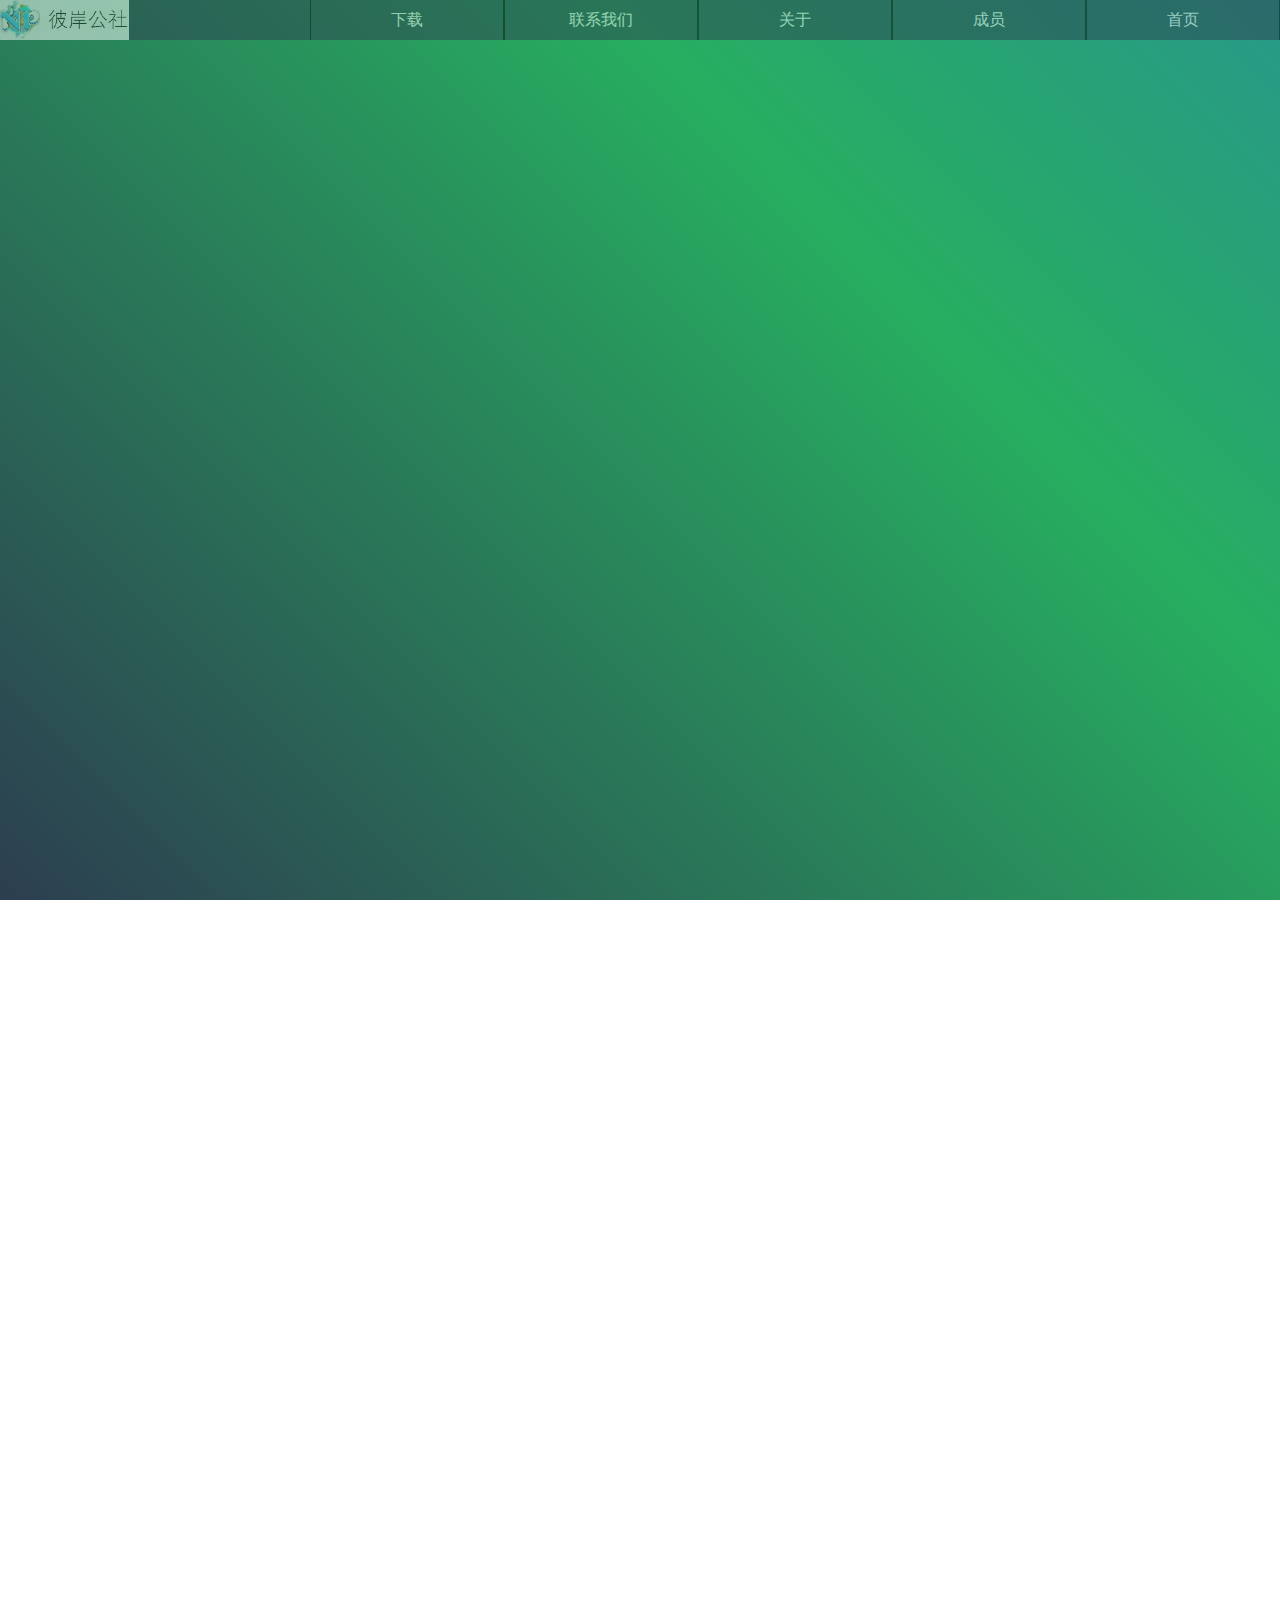
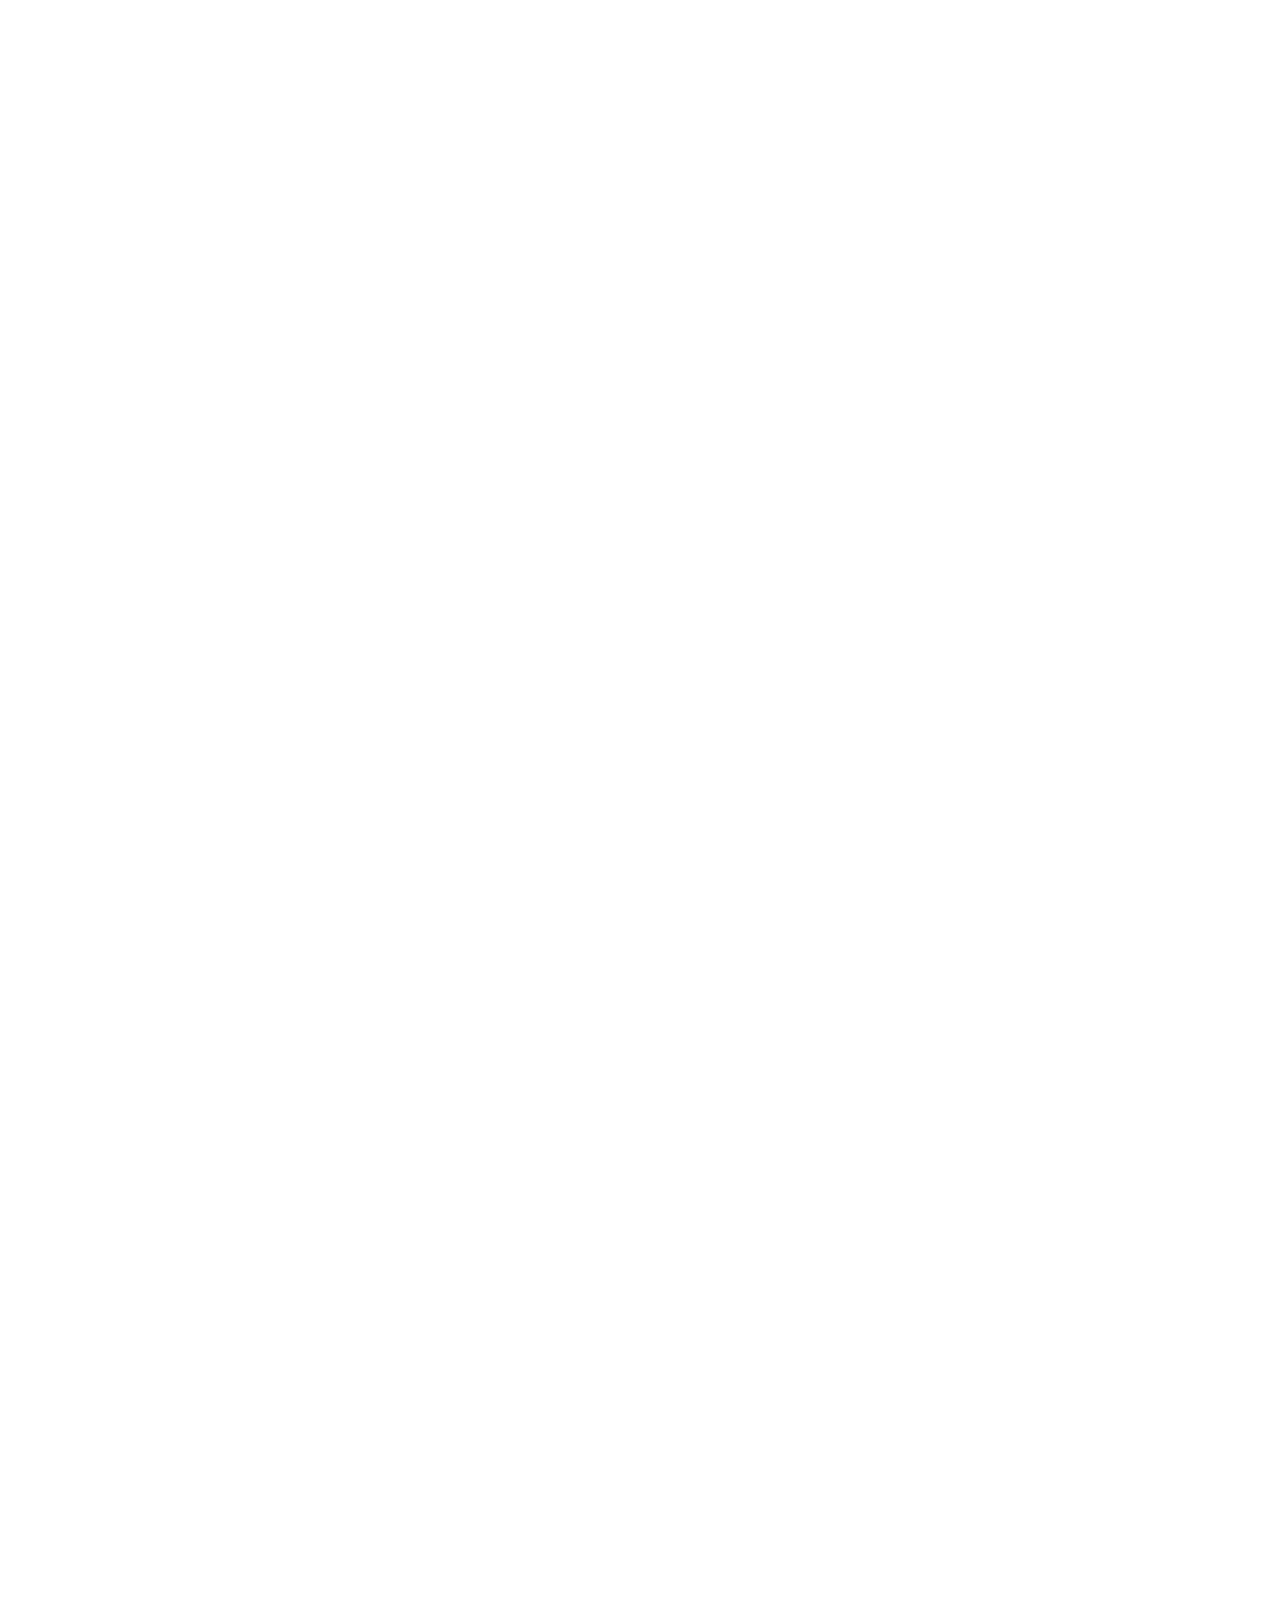
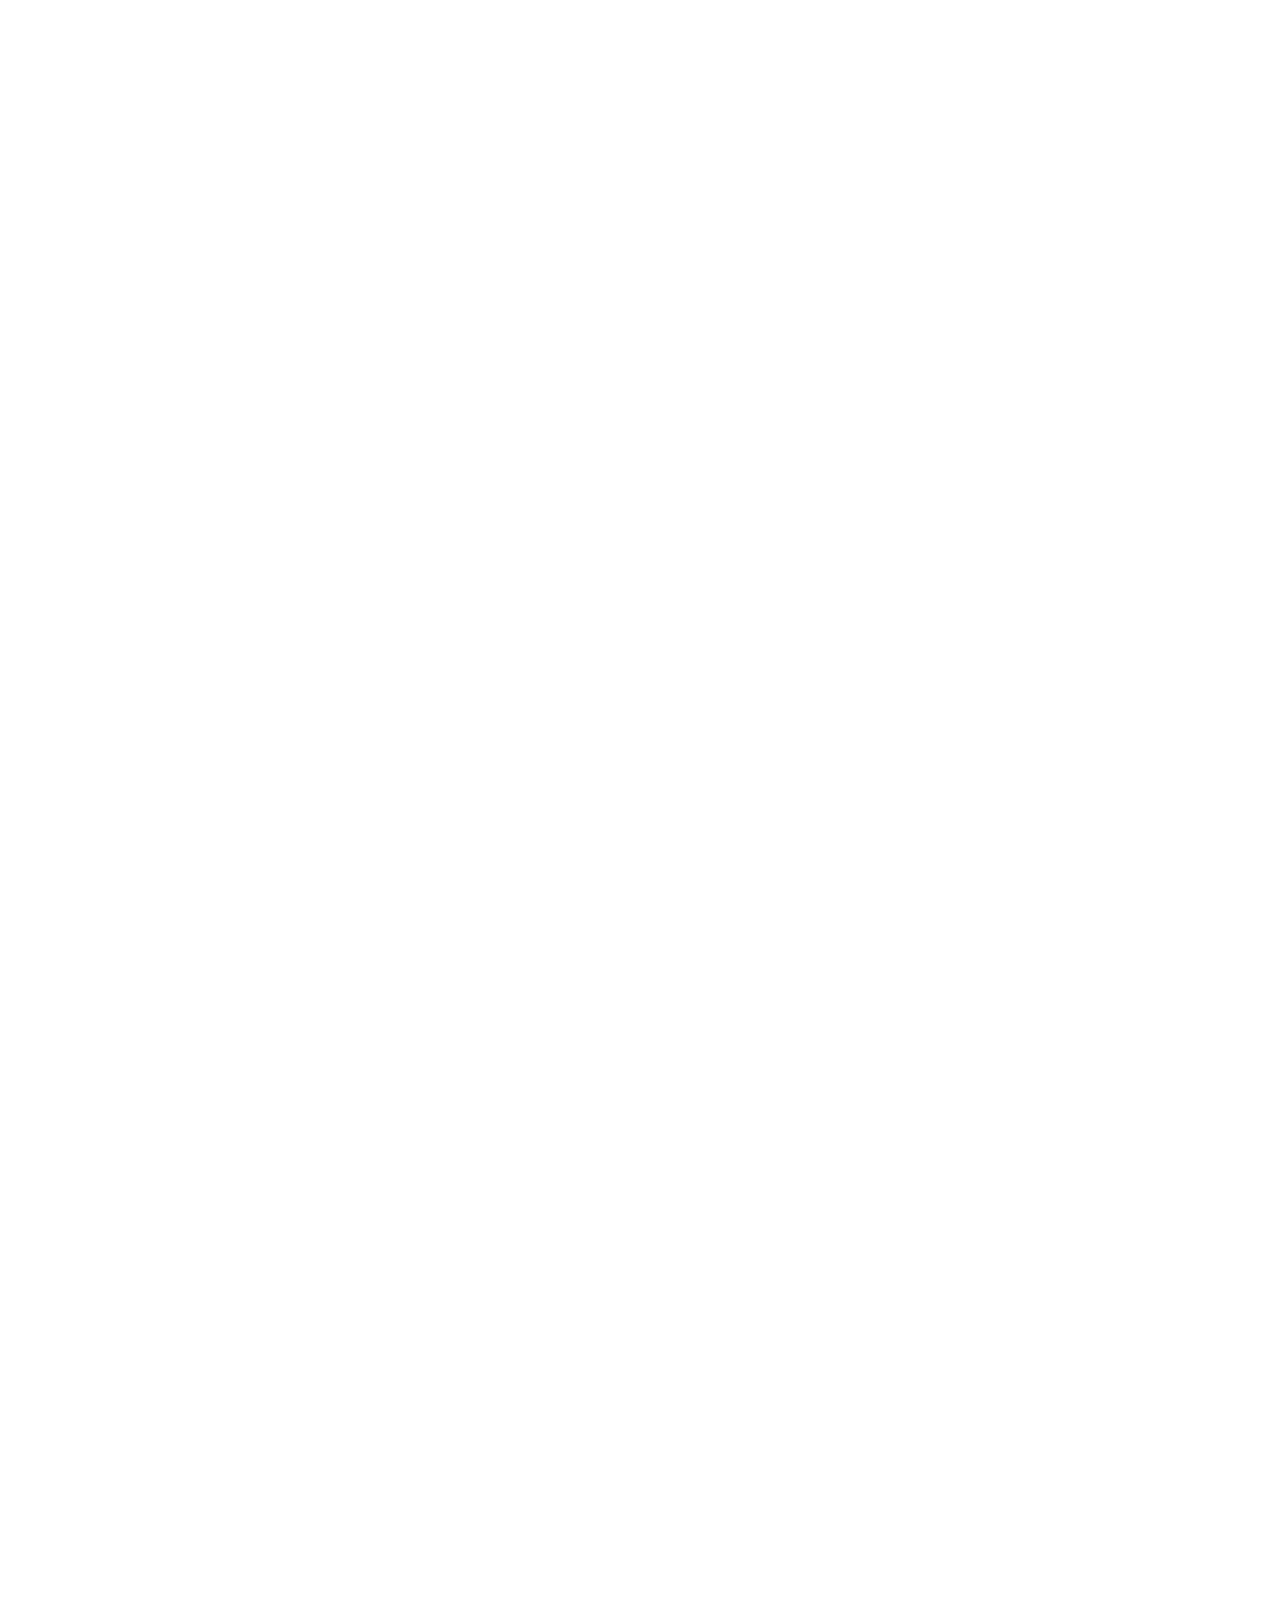
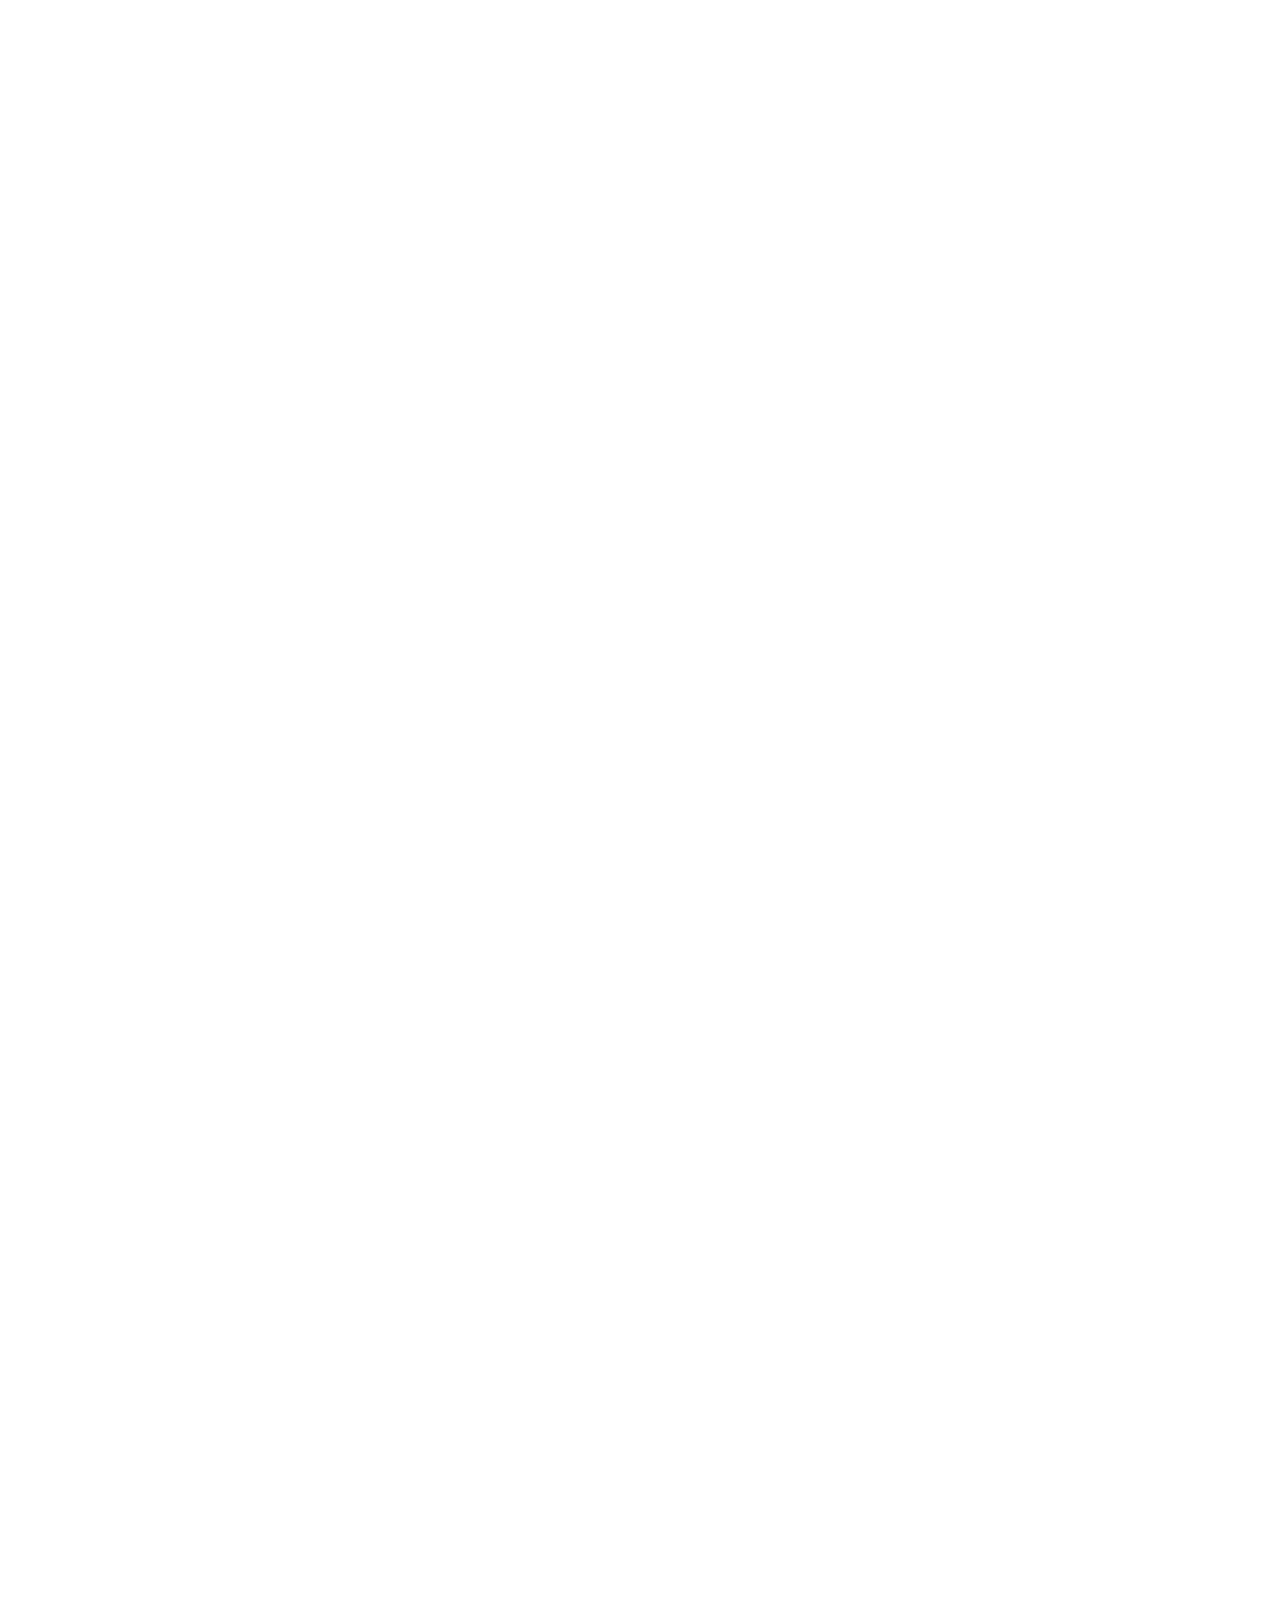
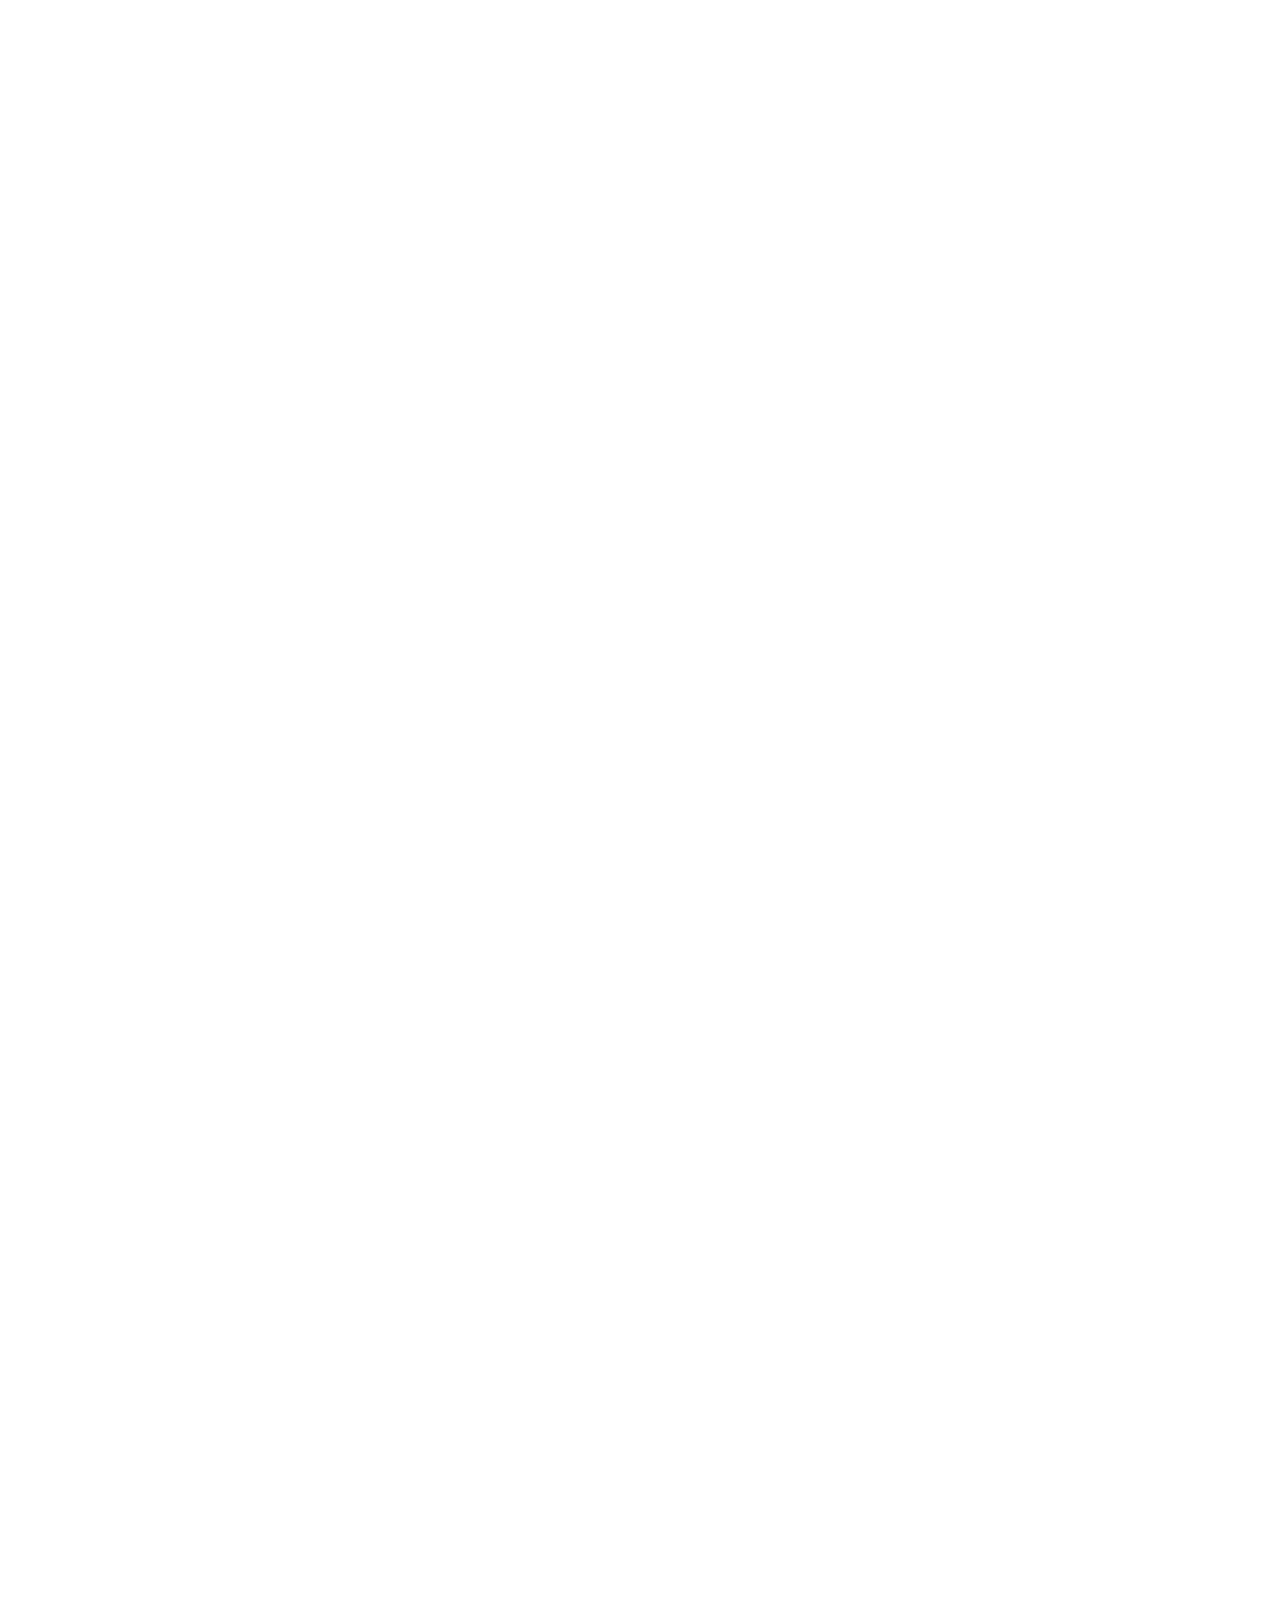
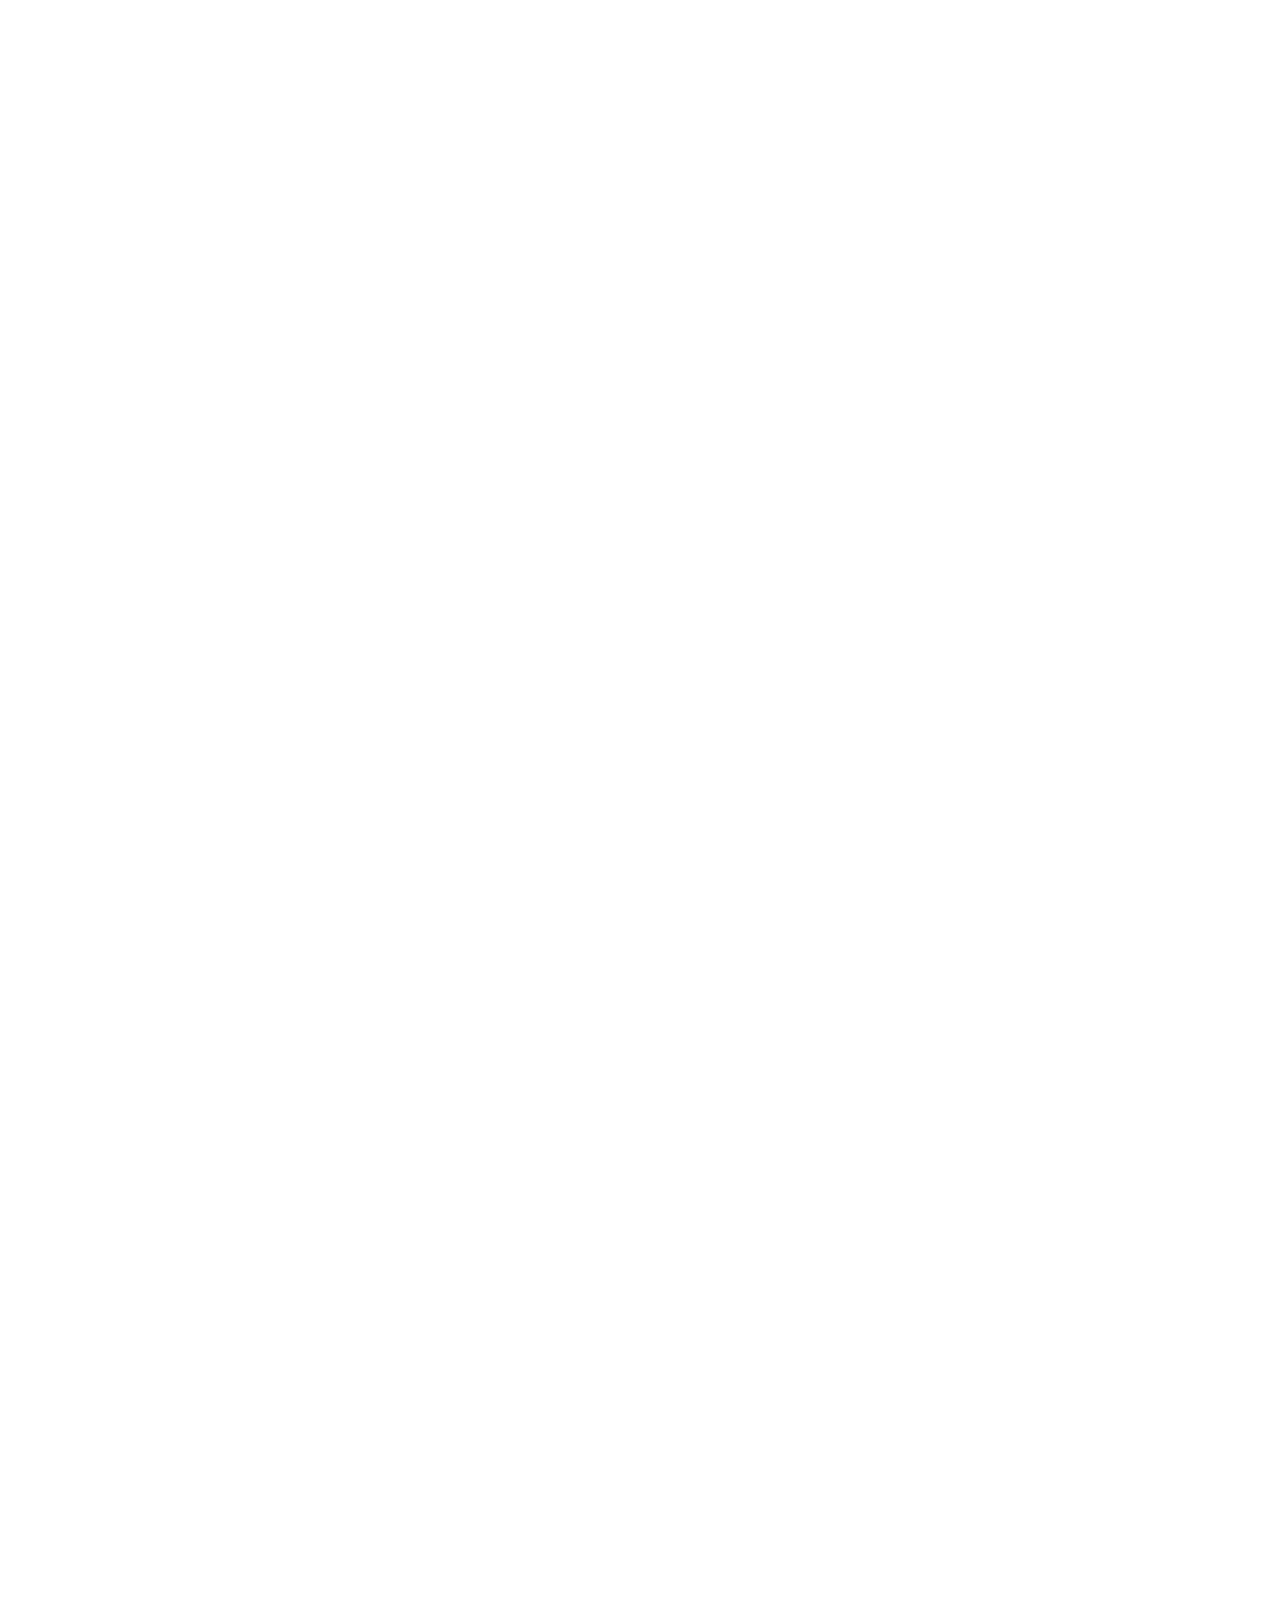
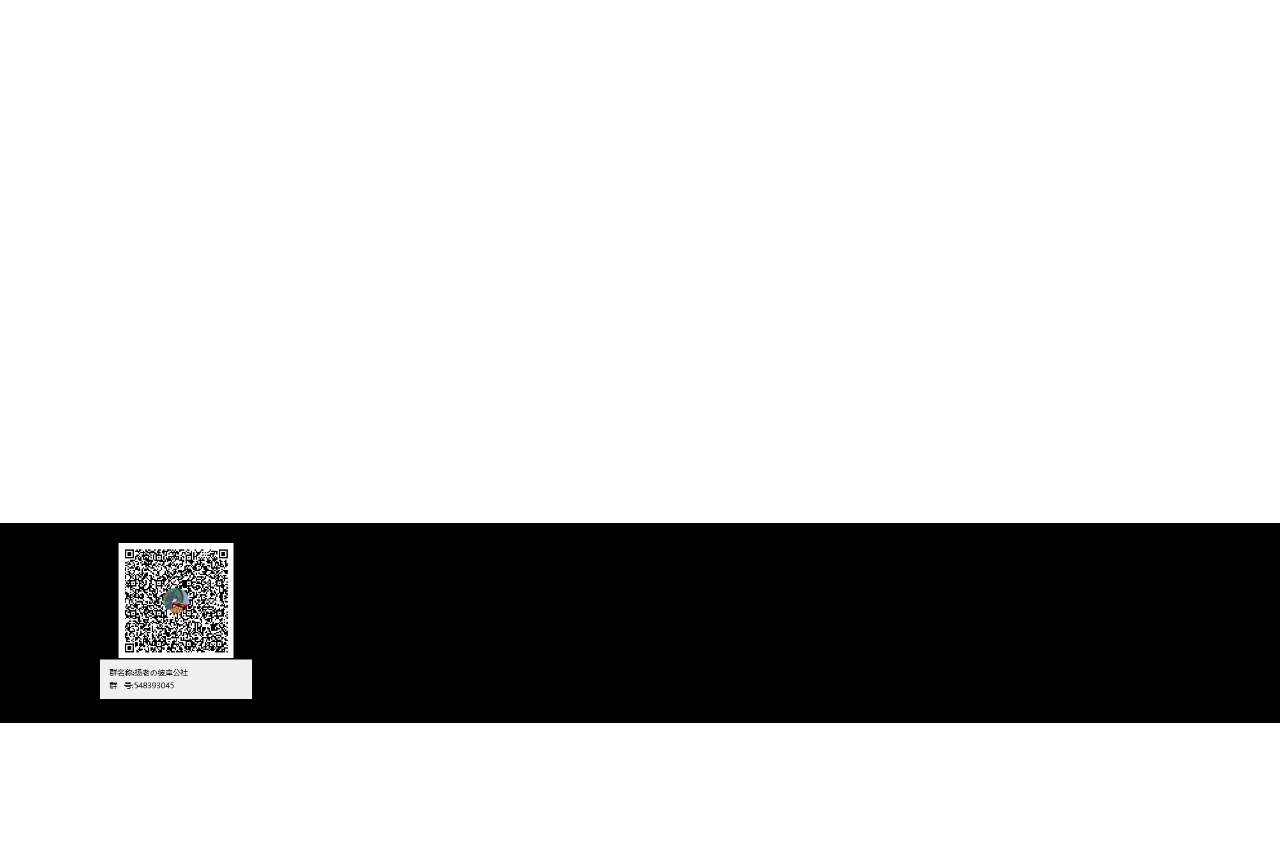
<file: index.html>
<!DOCTYPE html>
    <html>
        <head>
            <title>彼岸公社官方网站</title>
            <link rel="stylesheet" type="text/css" href="style.css">
            <meta name="viewport" content="width=device-width, initial-scale=1.0" />
            <meta charset="UTF-8">
            <link rel="shortcut icon" href="ico.jpg" type="image/x-icon"/>
            <script type="text/javascript" src="txt.js"></script>
            <script type="text/javascript" src="http.js"></script>
        </head>
        <body onload="countVisitors()">
            <div class="head_top"><div class="head_pictures"><img src="head.jpg" style="height:40px"></div><a href="index.html"><botton><div class="head_btn">首页</div></botton></a><a href="member.html"><botton><div class="head_btn">成员</div></botton></a><a href="about.html"><botton><div class="head_btn">关于</div></botton></a><a href="contact information.html"><botton><div class="head_btn">联系我们</div></botton></a><a href="download.html"><botton><div class="head_btn">下载</div></botton></a></div> 
            <div class="head_sculpture fly-in">彼岸公社官方网站</div>
            <div class="head_subtitle fly-in"><p>Minecraft Newpixel服务器大型组织</p></div>
            <div class="body_introduce fly-in">
                <div class="inf_txt fly-in">
                    <h3><b style="font-size: 20px;padding-left: 680px;">彼岸公社</b></h3>
                    <p>&nbsp;&nbsp;&nbsp;&nbsp;&nbsp;&nbsp;&nbsp;&nbsp;彼岸公社是成立与我的世界国际版Newpixel服务器的一个大型共产主义组织，拥有许多成员。彼岸公社成立的初心是让成员和服务器变得更好，希望得到各玩家与Minecraft服务器的支持。让我们共同努力，创</br>造一个好的公社和服务器环境。</p>
                    <p>&nbsp;&nbsp;&nbsp;&nbsp;&nbsp;&nbsp;&nbsp;&nbsp;彼岸公社目前进行的项目是建造机器和资源农场，以满足成员、建设资源和交易的需求。</p>
                    <p>&nbsp;&nbsp;&nbsp;&nbsp;&nbsp;&nbsp;&nbsp;&nbsp;彼岸公社已经制定了比较完备的规章制度，包括成员的加入审核、违规成员的踢除、成员管理方法、彼岸公社捐赠管理方法和公社网站管理章程等制度。此外，彼岸公社还设有违规成员记录，欢迎监督和提出可行的规章制度。</p>
                    <p>&nbsp;&nbsp;&nbsp;&nbsp;&nbsp;&nbsp;&nbsp;&nbsp;彼岸公社也会不定期组织活动和会议，不断发现并解决问题，使彼岸公社成员更加团结、友爱。</p>
                    <p>&nbsp;&nbsp;&nbsp;&nbsp;&nbsp;&nbsp;&nbsp;&nbsp;欢迎指正和提出合理的建议，彼岸公社欢迎您的到来。</p>
                    <img src="photo.png" style="width:98.5%;border-radius:20px;">
                </div>
            </div>
            </br>
            <div class="body_card fly-in">
                <div class="inf_txt fly-in">
                    <h3><b style="font-size: 20px;padding-left: 680px;">公社环境</b></h3>
                    <img src="1.png" style="width: 98.5%;height: auto;border-radius:20px;"></br>
                    <img src="2.png" style="width: 98.5%;height: auto;border-radius:20px;"></br>
                    <img src="3.png" style="width: 98.5%;height: auto;border-radius:20px;"></br>
                    <img src="4.png" style="width: 98.5%;height: auto;border-radius:20px;"></br>
                    <img src="5.png" style="width: 98.5%;height: auto;border-radius:20px;"></br>
                    <img src="6.png" style="width: 98.5%;height: auto;border-radius:20px;"></br>
                    <img src="7.png" style="width: 98.5%;height: auto;border-radius:20px;"></br>
                    <img src="8.png" style="width: 98.5%;height: auto;border-radius:20px;"></br>
                    <img src="9.png" style="width: 98.5%;height: auto;border-radius:20px;"></br>
                    <img src="10.png" style="width: 98.5%;height: auto;border-radius:20px;"></br>
                </div>
            </div>
            </br>
            <div class="tail_top_left"><div class="tail_code"><img src="QR code.png" style="height:160px"></div></div><div class="tail_top_right"><div class="tail_txt"><a href="contact information.html" style="color:white;text-decoration:none;">招贤纳士&nbsp; </a>|<a href="about.html"  style="color:white;text-decoration:none;">&nbsp; 关于我们&nbsp; </a>|<a href="member.html" style="color:white;text-decoration:none;">&nbsp; 公社成员</a></div></br><p id="visits" style="color:white;padding-left: 650px"></p></div>
        </body>
    </html>
</file>
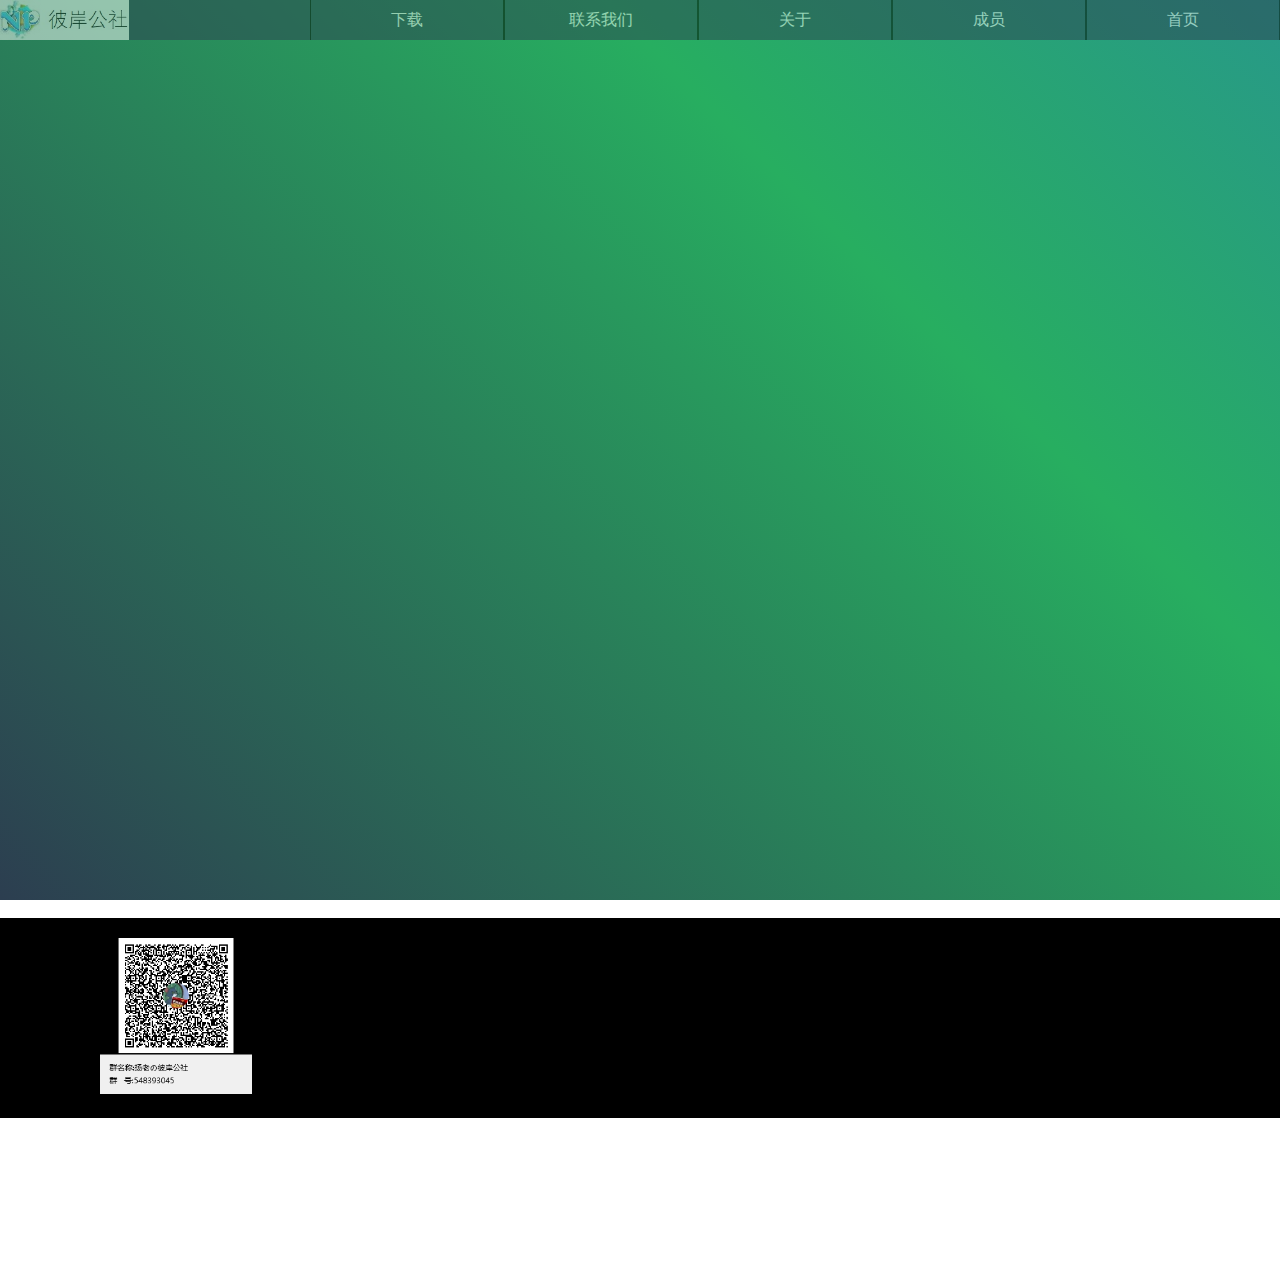
<file: about.html>
<!DOCTYPE html>
    <html>
        <head>
            <title>彼岸公社官方网站</title>
            <link rel="stylesheet" type="text/css" href="style.css">
            <meta name="viewport" content="width=device-width, initial-scale=1.0" />
            <meta charset="UTF-8">
            <link rel="shortcut icon" href="ico.jpg" type="image/x-icon"/>
            <script type="text/javascript" src="txt.js"></script>
            <script type="text/javascript" src="http.js"></script>
        </head>
        <body>
            <div class="head_top"><div class="head_pictures"><img src="head.jpg" style="height:40px"></div><a href="index.html"><botton><div class="head_btn">首页</div></botton></a><a href="member.html"><botton><div class="head_btn">成员</div></botton></a><a href="about.html"><botton><div class="head_btn">关于</div></botton></a><a href="contact information.html"><botton><div class="head_btn">联系我们</div></botton></a><a href="download.html"><botton><div class="head_btn">下载</div></botton></a></div> 
            <div class="head_title fly-in">关于我们</div>
            <div class="about fly-in">
                <div class="inf_txt fly-in">
                    <b>理念</b></br>
                    <p>我们公社致力于打造一个温馨而包容的环境，让每位玩家在游戏中都感受到家的温暖。尊重、平等、友善是我们的核心价值观。</p>
                    <p>尊重</p>
                    <p>我们鼓励所有的玩家相互尊重，无论他们的文化、宗教、性别如何。在公社中，我们要做到彼此尊重，并以开放的心态对待大家带来的不同观点和经验。</p>
                    <p>平等</p>
                    <p>在我们的公社里，每个人都拥有平等的机会。没有任何形式的歧视，无论是在游戏内还是游戏外。我们鼓励每一位玩家积极参与，并为每个人提供公正的待遇和机会。</p>
                    <p>友善</p>
                    <p>友善是我们公社最重要的特质之一。我们鼓励大家互助互爱，在游戏中多交朋友，共同创造美好的游戏体验。公社鼓励玩家之间建立友谊与信任，共同成长。</p>
                    <b>公社的特色</b>
                    <p>作为一个团结友爱的公社，我们提供以下独特的特色，为每位玩家创造精彩的游戏体验。</p>
                    <p>社区活动</p>
                    <p>我们组织定期活动，旨在促进社区内玩家之间的互动和交流。活动种类丰富多样，包括建筑比赛、大型合作项目、会议等等。通过参与这些活动，玩家可以更好地了解彼此并培养友谊。</p>
                    <p>交易中心</p>
                    <p>公社设有一个便利的交易中心，让玩家们能够方便地交换资源和物品。这个交易中心处于24小时开放状态，无论你何时需要什么资源，都能找到适合的村民。</p>
                    <p>景观保护</p>
                    <p>作为一个责任感强烈的公社，我们致力于保护游戏环境的完整性和美观。建筑团队制定了一系列景观保护措施，保持公社内部的美丽和协调。我们鼓励玩家以可持续和环保的方式进行建设，与自然和谐相处。</p>
                    <b>加入我们</b>
                    <p>无论你是一个刚刚踏入我的世界的新手，还是已经是老练的冒险者，我们都欢迎你加入我们的公社！在这里，你将找到一个支持你、陪伴你成长的团队。</p>
                </div>
            </div></br>
            <div class="tail_top_left"><div class="tail_code"><img src="QR code.png" style="height:160px"></div></div><div class="tail_top_right"><div class="tail_txt"><a href="contact information.html" style="color:white;text-decoration:none;">招贤纳士&nbsp; </a>|<a href="about.html"  style="color:white;text-decoration:none;">&nbsp; 关于我们&nbsp; </a>|<a href="member.html" style="color:white;text-decoration:none;">&nbsp; 公社成员</a></div></br><p id="visits" style="color:white;padding-left: 650px"></p></div>
        </body>
    </html>
</file>
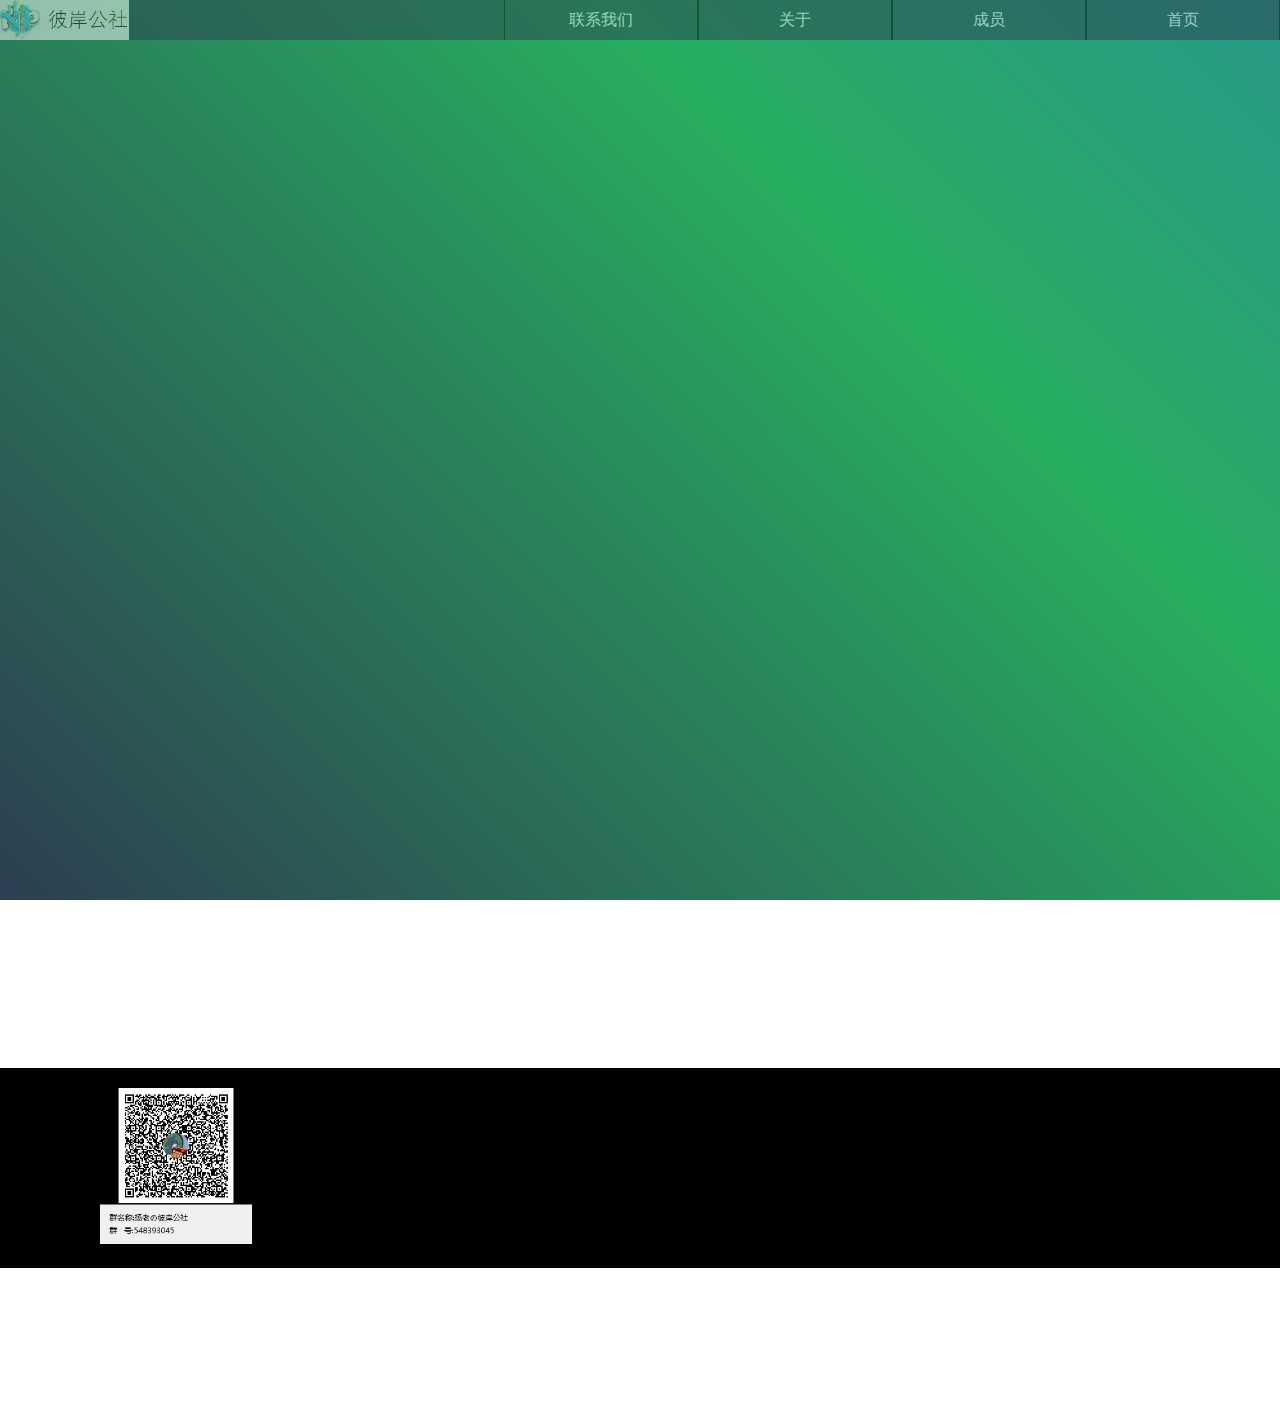
<file: contact information.html>
<!DOCTYPE html>
    <html>
        <head>
            <title>彼岸公社官方网站</title>
            <link rel="stylesheet" type="text/css" href="style.css">
            <meta name="viewport" content="width=device-width, initial-scale=1.0" />
            <meta charset="UTF-8">
            <link rel="shortcut icon" href="ico.jpg" type="image/x-icon"/>
            <script type="text/javascript" src="txt.js"></script>
            <script type="text/javascript" src="http.js"></script>
        </head>
        <body>
            <div class="head_top"><div class="head_pictures"><img src="head.jpg" style="height:40px"></div><a href="index.html"><botton><div class="head_btn">首页</div></botton></a><a href="member.html"><botton><div class="head_btn">成员</div></botton></a><a href="about.html"><botton><div class="head_btn">关于</div></botton></a><a href="contact information.html"><botton><div class="head_btn">联系我们</div></botton></a></div> 
            <div class="head_title fly-in">联系我们</div>
            <div class="con_card fly-in">
                <div class="inf_txt fly-in">
                    <h3><b style="font-size: 20px;padding-left: 680px;">联系方式</b></h3>
                    <b>新人加入准则</b>
                    <p>每位新人进入群只是临时成员，都需要经过考核后才可以成为正式成员。</p>
                    <p>考核方式：</br>
                        1.公社每两周都会立一个成就墙，新人完成某项成就并得到成员认可上成就墙后后方可成为公社正式成员；</br>
                        2.向公社捐赠一定的物品等，得到成员认可；</br>
                        3.其他方式请咨询社长；</br>
                    </p>
                    <p>添加我们的QQ</p>
                    <p>请在成员人数小于上限（20人）时添加，经过审核后方可进入</p>
                    <p>社长：2829212056</p>
                    <p>网站编写者（不常在线）：289554930</p>
                    <p>群聊二维码（需审核）：</p>
                    <img src="QR code.png"></br>
                    <b>公社合作</b>
                    <p>彼岸公社欢迎与其他公社合作共进，我们致力于创造好的公社、服务器环境，建立友好的组织关系。</p>
                    <p>公社/组织合作：2829212056</p>
                </div>
            </div></br>
            <div class="tail_top_left"><div class="tail_code"><img src="QR code.png" style="height:160px"></div></div><div class="tail_top_right"><div class="tail_txt"><a href="contact information.html" style="color:white;text-decoration:none;">招贤纳士&nbsp; </a>|<a href="about.html"  style="color:white;text-decoration:none;">&nbsp; 关于我们&nbsp; </a>|<a href="member.html" style="color:white;text-decoration:none;">&nbsp; 公社成员</a></div></br><p id="visits" style="color:white;padding-left: 650px"></p></div>
        </body>
    </html>
</file>
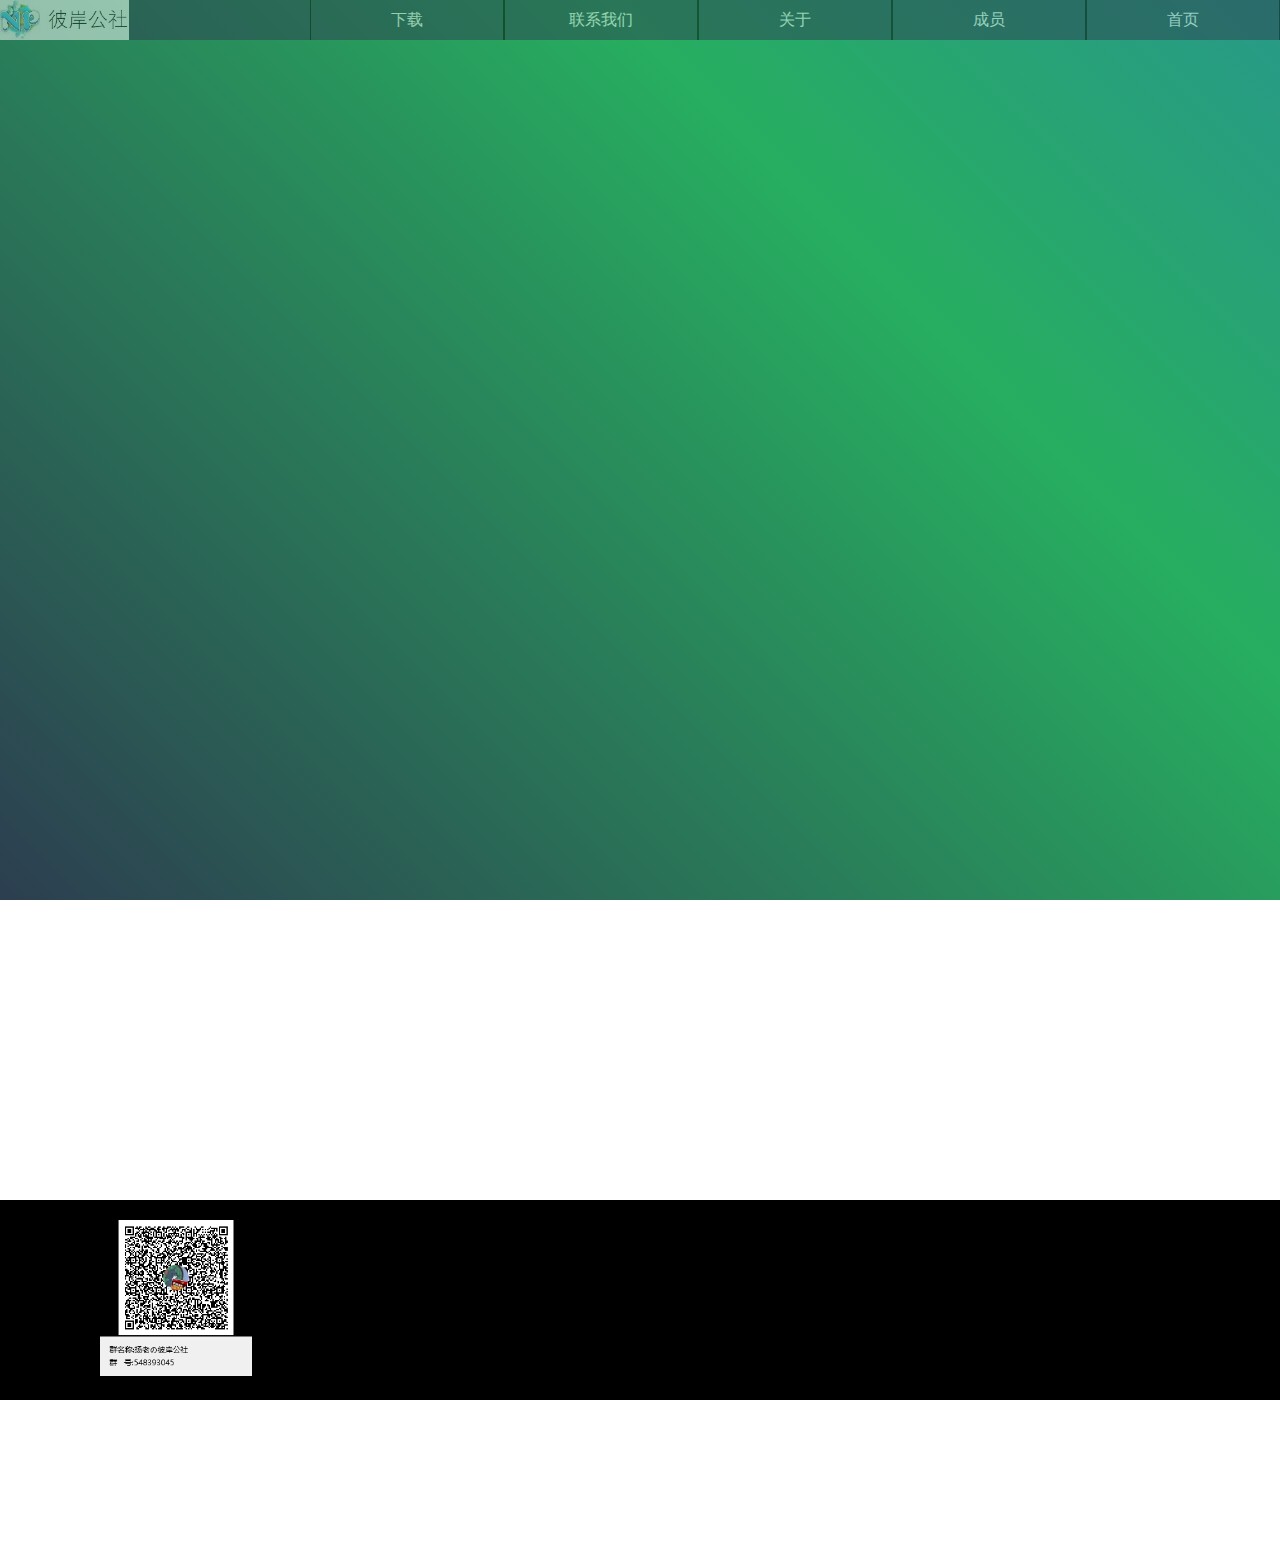
<file: download.html>
<!DOCTYPE html>
    <html>
        <head>
            <title>彼岸公社官方网站</title>
            <link rel="stylesheet" type="text/css" href="style.css">
            <meta name="viewport" content="width=device-width, initial-scale=1.0" />
            <meta charset="UTF-8">
            <link rel="shortcut icon" href="ico.jpg" type="image/x-icon"/>
            <script type="text/javascript" src="txt.js"></script>
            <script type="text/javascript" src="http.js"></script>
        </head>
        <body>
            <div class="head_top"><div class="head_pictures"><img src="head.jpg" style="height:40px"></div><a href="index.html"><botton><div class="head_btn">首页</div></botton></a><a href="member.html"><botton><div class="head_btn">成员</div></botton></a><a href="about.html"><botton><div class="head_btn">关于</div></botton></a><a href="contact information.html"><botton><div class="head_btn">联系我们</div></botton></a><a href="download.html"><botton><div class="head_btn">下载</div></botton></a></div> 
            <div class="head_title fly-in">关于我们</div>
            <div class="down">
                <div class="member_card fly-in">
                    <div class="member_card_left"><img src="docx.jpg" style="height: 100%;border-radius:25px;"></div><div class="member_card_right"><b>彼岸公社对外界人员破坏与偷窃的应对条例（第一版）</br></b><a href="彼岸公社对外界人员破坏与偷窃的应对条例（第一版）.rar"><div class="download_btn"><p style="padding-top: 8px;">下载</p></div></a></div>
                </div></br>
            </div>
            <div class="tail_top_left"><div class="tail_code"><img src="QR code.png" style="height:160px"></div></div><div class="tail_top_right"><div class="tail_txt"><a href="contact information.html" style="color:white;text-decoration:none;">招贤纳士&nbsp; </a>|<a href="about.html"  style="color:white;text-decoration:none;">&nbsp; 关于我们&nbsp; </a>|<a href="member.html" style="color:white;text-decoration:none;">&nbsp; 公社成员</a></div></br><p id="visits" style="color:white;padding-left: 650px"></p></div>
        </body>
    </html>
</file>
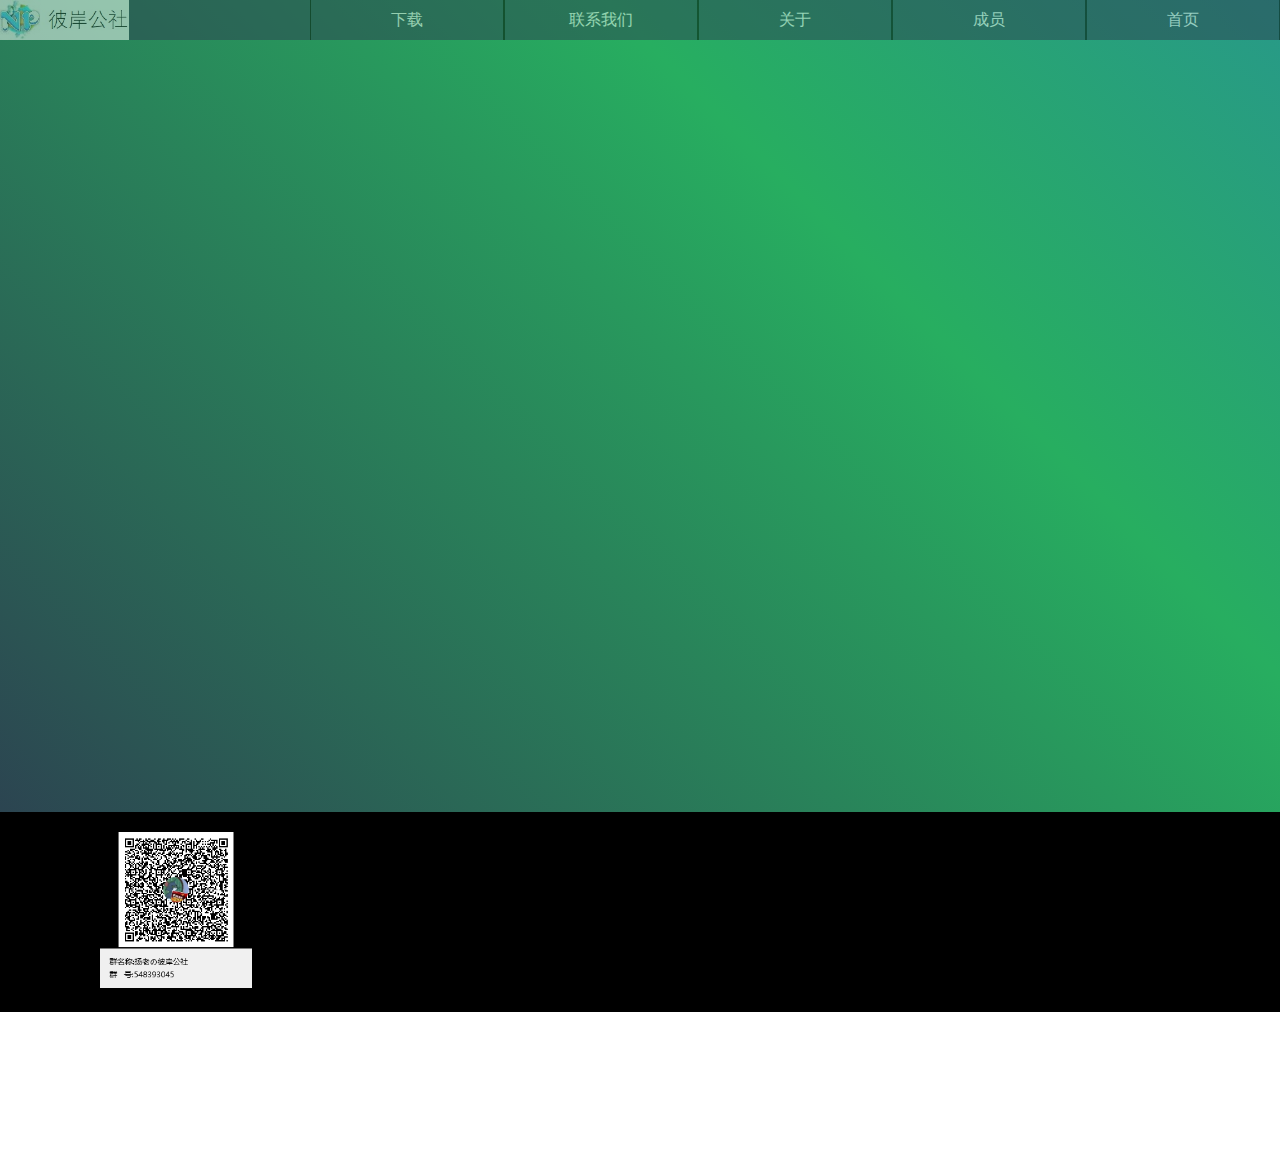
<file: lsy.html>
<!DOCTYPE html>
    <html>
        <head>
            <title>彼岸公社官方网站</title>
            <link rel="stylesheet" type="text/css" href="style.css">
            <meta name="viewport" content="width=device-width, initial-scale=1.0" />
            <meta charset="UTF-8">
            <link rel="shortcut icon" href="ico.jpg" type="image/x-icon"/>
            <script type="text/javascript" src="txt.js"></script>
        </head>
        <body>
            <div class="head_top"><div class="head_pictures"><img src="head.jpg" style="height:40px"></div><a href="index.html"><botton><div class="head_btn">首页</div></botton></a><a href="member.html"><botton><div class="head_btn">成员</div></botton></a><a href="about.html"><botton><div class="head_btn">关于</div></botton></a><a href="contact information.html"><botton><div class="head_btn">联系我们</div></botton></a><a href="download.html"><botton><div class="head_btn">下载</div></botton></a></div> 
            <div class="head_title fly-in">QwQ 被你发现啦！</div>
            <img src="lsy彩蛋.jpg" class="fly-in" style="margin:auto;justify-content: center;display: flex;width: 80%;height: auto;border-radius:20px;"></br>
            </br>
            <div class="tail_top_left"><div class="tail_code"><img src="QR code.png" style="height:160px"></div></div><div class="tail_top_right"><div class="tail_txt"><a href="contact information.html" style="color:white;text-decoration:none;">招贤纳士&nbsp; </a>|<a href="about.html"  style="color:white;text-decoration:none;">&nbsp; 关于我们&nbsp; </a>|<a href="member.html" style="color:white;text-decoration:none;">&nbsp; 公社成员</a></div></div>
        </body>
    </html>
</file>
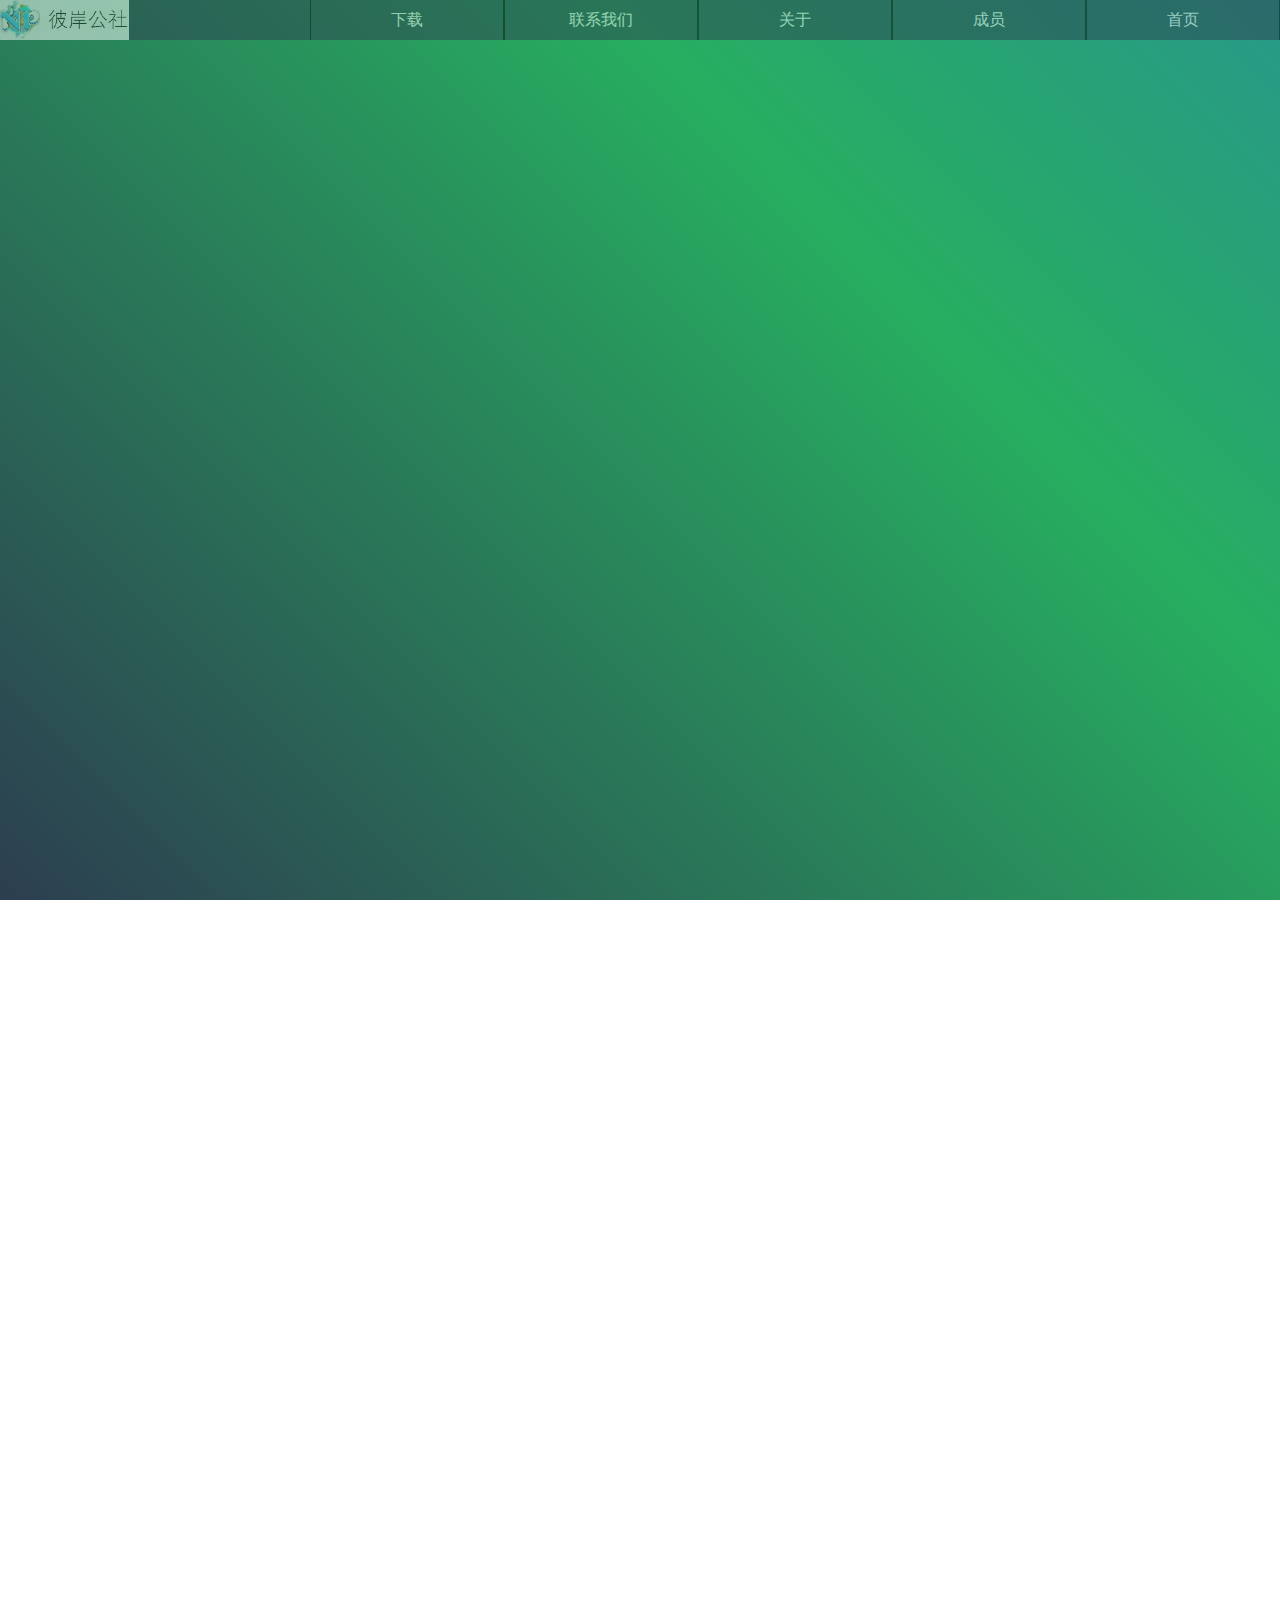
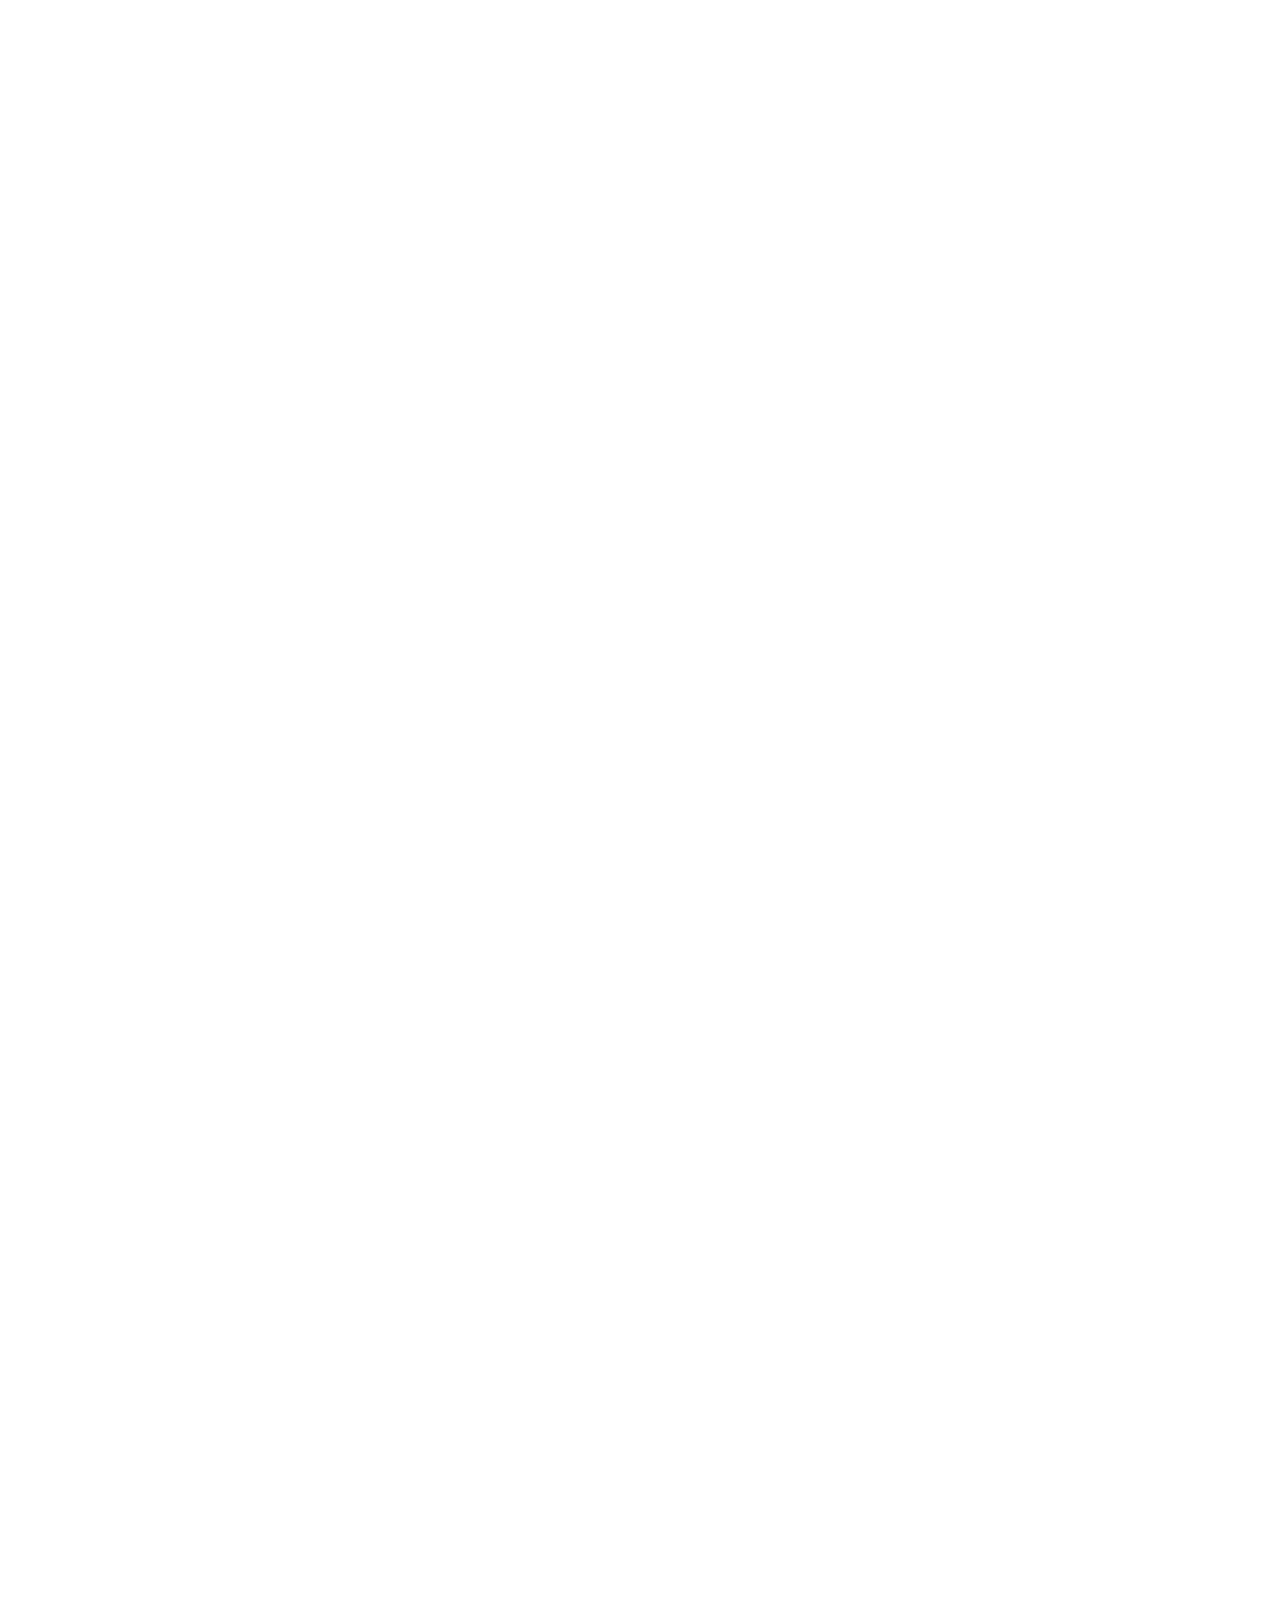
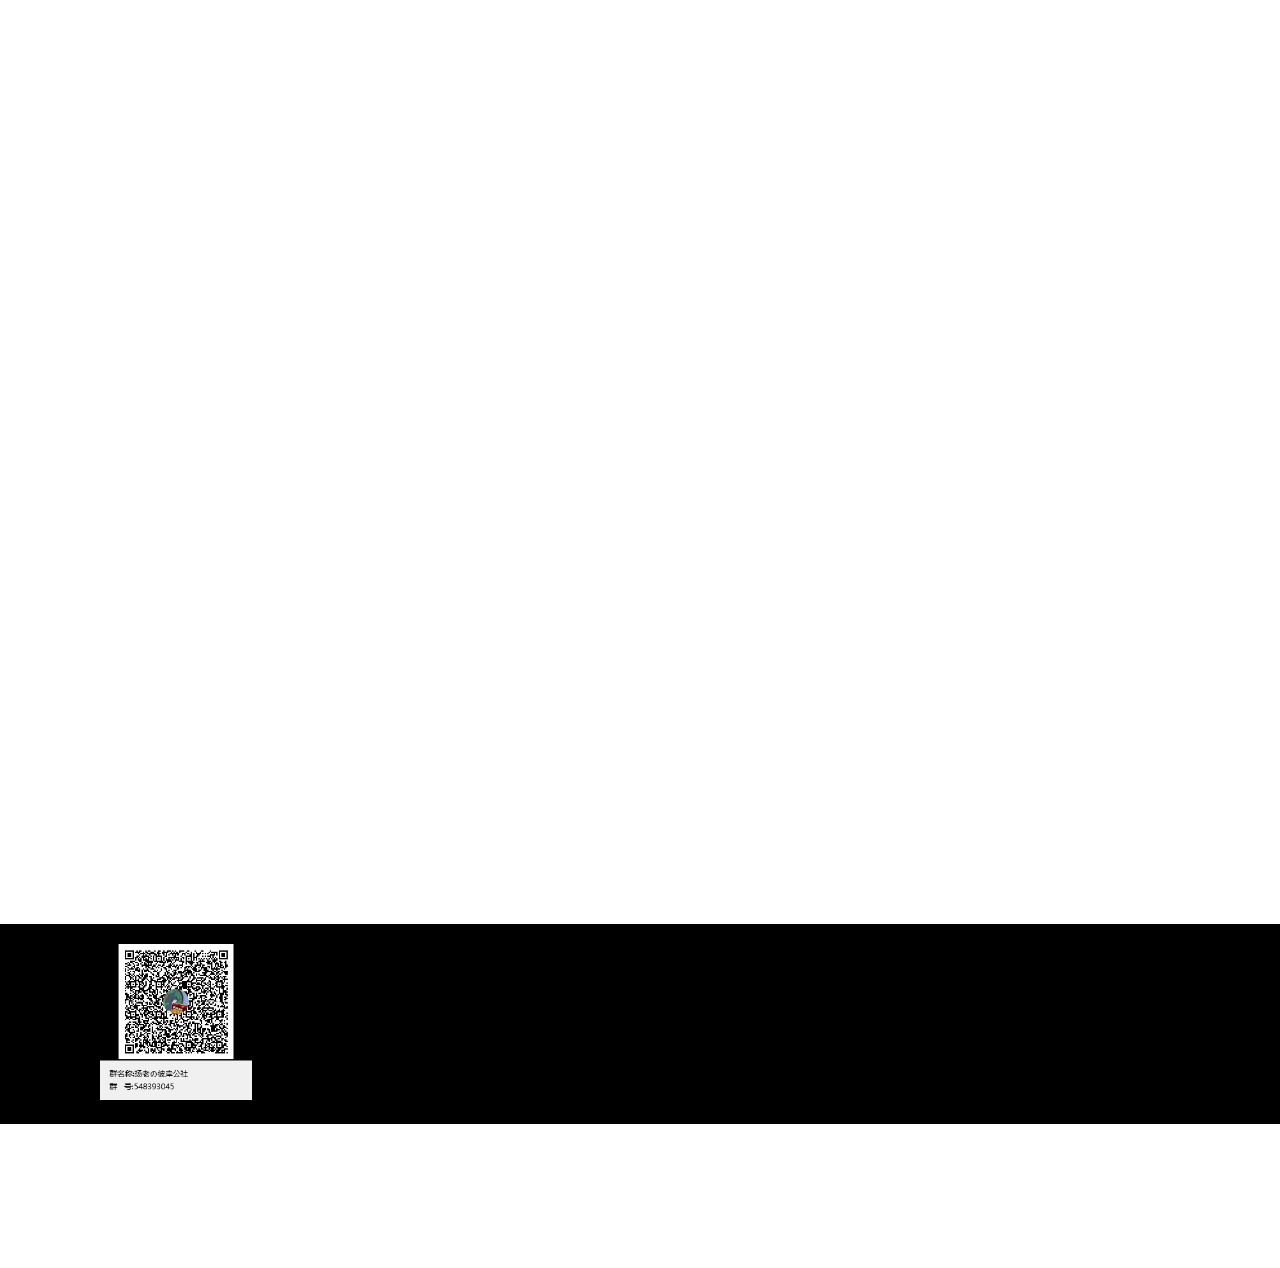
<file: member.html>
<!DOCTYPE html>
    <html>
        <head>
            <title>彼岸公社官方网站</title>
            <link rel="stylesheet" type="text/css" href="style.css">
            <meta name="viewport" content="width=device-width, initial-scale=1.0" />
            <meta charset="UTF-8">
            <link rel="shortcut icon" href="ico.jpg" type="image/x-icon"/>
            <script type="text/javascript" src="txt.js"></script>
            <script type="text/javascript" src="http.js"></script>
        </head>
        <body>
            <div class="head_top"><div class="head_pictures"><img src="head.jpg" style="height:40px"></div><a href="index.html"><botton><div class="head_btn">首页</div></botton></a><a href="member.html"><botton><div class="head_btn">成员</div></botton></a><a href="about.html"><botton><div class="head_btn">关于</div></botton></a><a href="contact information.html"><botton><div class="head_btn">联系我们</div></botton></a><a href="download.html"><botton><div class="head_btn">下载</div></botton></a></div> 
            <div class="head_title fly-in">成员（19/20）</div>
            <div class="member_card fly-in">
                <div class="member_card_left"><img src="hsdzj0911.png" style="height: 100%;border-radius:25px;"></div><div class="member_card_right"><b>hsdzj0911</br></b><p>职位：网站编写者</p><p>简介：在MC生活了114514年的生电玩家</p><p>个性签名：awa</p></div>
            </div></br>
            <div class="member_card fly-in">
                <div class="member_card_left"><img src="xkunli.png" style="height: 100%;border-radius:25px;"></div><div class="member_card_right"><b>xkunli</br></b><p>职位：社长</p><p>简介：主城装备赞助商服务器带善人 建筑机器做的稀烂 摸鱼摸的一流</p><p>个性签名：1919810</p></div>
            </div></br>
            <div class="member_card fly-in">
                <div class="member_card_left"><a href="lsy.html"><img src="lsy__.png" style="height: 100%;border-radius:25px;"></a></div><div class="member_card_right"><b>__lsy__</br></b><p>职位：社长他爹（划掉）副社长</p><p>简介：pvp菜鸡，fps爱好者，社长他爹（bushi</p><p>个性签名：114514</p></div>
            </div></br>
            <div class="member_card fly-in">
                <div class="member_card_left"><img src="wayway.png" style="height: 100%;border-radius:25px;"></div><div class="member_card_right"><b>_wayway</br></b><p>职位：第一飞舞 啥也不会</p><p>简介：……</p><p>个性签名：……</p></div>
            </div></br>
            <div class="member_card fly-in">
                <div class="member_card_left"><img src="QinZunQinjiu.png" style="height: 100%;border-radius:25px;"></div><div class="member_card_right"><b>QinZunQinjiu</br></b><p>职位：成员</p><p>简介：</p><p>个性签名：</p></div>
            </div></br>
            <div class="member_card fly-in">
                <div class="member_card_left"><img src="zong_zi_xiaoxiao.png" style="height: 100%;border-radius:25px;"></div><div class="member_card_right"><b>zong_zi_xiaoxiao</br></b><p>职位：激情制作 后勤保障</p><p>简介：傻卵二次元</p><p>个性签名：二次元能不能死一死</p></div>
            </div></br>
            <div class="member_card fly-in">
                <div class="member_card_left"><img src="septGoved.png" style="height: 100%;border-radius:25px;"></div><div class="member_card_right"><b>septGoved</br></b><p>职位：成员</p><p>简介：</p><p>个性签名：</p></div>
            </div></br>
            <div class="member_card fly-in">
                <div class="member_card_left"><img src="JSjiushu.png" style="height: 100%;border-radius:25px;"></div><div class="member_card_right"><b>JSjiushu</br></b><p>职位：机器制作，后勤保障</p><p>简介：一只为了不肝而肝机器的懒狗</p><p>个性签名：不自动化的懒狗不是好懒狗</p></div>
            </div></br>
            <div class="member_card fly-in">
                <div class="member_card_left"><img src="QianYu28.png" style="height: 100%;border-radius:25px;"></div><div class="member_card_right"><b>QianYu28</br></b><p>职位：大地板制造者，巡街者</p><p>简介：蓝色系色魔</p><p>个性签名：为世界上所以美好而战！</p></div>
            </div></br>
            <div class="member_card fly-in">
                <div class="member_card_left"><img src="HuaFAQTC.png" style="height: 100%;border-radius:25px;"></div><div class="member_card_right"><b>HuaFAQTC</br></b><p>职位：机器制作，后勤人员</p><p>简介：一只咸鱼，喜欢摸鱼，常做点机器，帮点体力活</p><p>个性签名：做一条努力的咸鱼</p></div>
            </div></br>
            <div class="member_card fly-in">
                <div class="member_card_left"><img src="BoughtTulip1760.png" style="height: 100%;border-radius:25px;"></div><div class="member_card_right"><b>BoughtTulip1760</br></b><p>职位：master</p><p>简介：彼岸公社的主[哲学]人，掌管摔[哲学]跤，调教等各方面yeah[哲学]sir的事物</p><p>个性签名：</p></div>
            </div></br>
            <div class="member_card fly-in">
                <div class="member_card_left"><img src="Leiou.png" style="height: 100%;border-radius:25px;"></div><div class="member_card_right"><b>Leiou_Not_Found</br></b><p>职位：钢管舞制造者（？）</p><p>简介：MC八年不知道干什么的老玩家</p><p>个性签名：开摆～</p></div>
            </div></br>
            <div class="member_card fly-in">
                <div class="member_card_left"><img src="0AoYan0.png" style="height: 100%;border-radius:25px;"></div><div class="member_card_right"><b>0AoYan0</br></b><p>职位：FPS玩家</p><p>简介：喜欢唱跳rap篮球</p><p>个性签名：GGBond童话里做英雄</p></div>
            </div></br>
            <div class="member_card fly-in">
                <div class="member_card_left"><img src="heisewuya12.png" style="height: 100%;border-radius:25px;"></div><div class="member_card_right"><b>heisewuya12</br></b><p>职位：全能选手 后勤补给</p><p>简介：德智体美劳全面不发展代表</p><p>个性签名：</p></div>
            </div></br>
            <div class="member_card fly-in">
                <div class="member_card_left"><img src="Garbatee.png" style="height: 100%;border-radius:25px;"></div><div class="member_card_right"><b>Garbatee</br></b><p>职位：黑奴</p><p>简介：老黑奴</p><p>个性签名：挖挖挖</p></div>
            </div></br>
            <div class="member_card fly-in">
                <div class="member_card_left"><img src="qz2004ii.png" style="height: 100%;border-radius:25px;"></div><div class="member_card_right"><b>qz2004ii</br></b><p>职位：成员</p><p>简介：大学生</p><p>个性签名：保持热爱 奔赴山海</p></div>
            </div></br>
            <div class="member_card fly-in">
                <div class="member_card_left"><img src="CY_xuan.png" style="height: 100%;border-radius:25px;"></div><div class="member_card_right"><b>CY_xuan</br></b><p>职位：成员</p><p>简介：</p><p>个性签名：</p></div>
            </div></br>
            <div class="member_card fly-in">
                <div class="member_card_left"><img src="daydreamtown.png" style="height: 100%;border-radius:25px;"></div><div class="member_card_right"><b>daydreamtown</br></b><p>职位：成员</p><p>简介：</p><p>个性签名：</p></div>
            </div></br>
            <div class="tail_top_left"><div class="tail_code"><img src="QR code.png" style="height:160px"></div></div><div class="tail_top_right"><div class="tail_txt"><a href="contact information.html" style="color:white;text-decoration:none;">招贤纳士&nbsp; </a>|<a href="about.html"  style="color:white;text-decoration:none;">&nbsp; 关于我们&nbsp; </a>|<a href="member.html" style="color:white;text-decoration:none;">&nbsp; 公社成员</a></div></br><p id="visits" style="color:white;padding-left: 650px"></p></div>
        </body>
    </html>
</file>
<file: style.css>
body{
    height: 100vh;
    width: 100vw;
    margin: 0;
    padding: 0;
    font-family: "montserrat";
    background-image: linear-gradient(45deg,#2c3e50,#27ae60,#2980b9,#e74c3c,#8e44ad);
    background-size: 400%;
    animation: bganimation 15s infinite;
    background-attachment: fixed;
    overflow-x:hidden;
}

a{
    text-decoration:none;
}

.down{
    width:auto;
    height:1000px;
}

.download_btn{
    text-align: center;
    height:40px;
    width:100px;
    border-radius:15px;
    background-color: black;
    color:white;
}

.about{
    display: flex;
    justify-content: center;
    margin:auto;
    height:700px;
    width:80%;
    border-radius:25px;
    background-color: white;
    color:black;
}

.inf_txt{
    width:100%;
    height:50px;
    padding-top:20px;
    padding-left: 20px;
    color: rgb(0, 0, 0);
}

.head_title{
    display: flex;
    font-size: 40px;
    width:auto;
    text-align: center;
    height: 200px;
    color: white;
    justify-content: center;
    align-items: center;
}

.member_card{
    display: flex;
    justify-content: center;
    margin:auto;
    height:200px;
    width:80%;
    border-radius:25px;
    background-color: white;
    color:black;
}

.member_card_right{
    padding-top:20px;
    float:right;
    width:80%;
    color:black;
}

.member_card_left{
    text-align:left;
    float:left;
    height:200px;
    width:20%;
    border-radius:25px;
    background-color: white;
    color:black;
}

.con_card{
    display: flex;
    justify-content: center;
    margin:auto;
    height:850px;
    width:80%;
    border-radius:25px;
    background-color: white;
    color:black;
}

.body_introduce{
    display: flex;
    justify-content: center;
    margin:auto;
    height:1170px;
    width:80%;
    border-radius:25px;
    background-color: white;
    color:black;
}

.body_card{
    display: flex;
    justify-content: center;
    margin:auto;
    height:8050px;
    width:80%;
    border-radius:25px;
    background-color: white;
    color:black;
}

.head_sculpture{
    display: flex;
    font-size: 40px;
    width:auto;
    text-align: center;
    height: 800px;
    color: white;
    justify-content: center;
    align-items: center;
}

.head_subtitle{
    color: white;
    font-size: 20px;
    text-align: center;
    justify-content: center;
    align-items: center;
}

.tail_top_right{
    float: left;
    width:50%;
    background-color: #000000;
    height: 200px;
    z-index: 999;
    bottom:0;
}

.tail_top_left{
    float:left;
    width:50%;
    background-color: #000000;
    height: 200px;
    z-index: 999;
    bottom:0;
}

.tail_txt{
    color:white;
    height:10px;
    padding-top:20px;
    padding-left:650px;
}

.tail_code{
    padding-top:20px;
    padding-left:100px;
    color:white;
}

.head_pictures{
    float:left;
    color:white;
    border-top:none;
    border-bottom: none;
    align-items: center;
    display: flex;
    flex-direction: row;
    justify-content: center;
}

.head_btn{
    width:15%;
    height: 100%;
    float:right;
    color:white;
    border:1px solid #000; 
    border-top:none;
    border-bottom: none;
    align-items: center;
    display: flex;
    flex-direction: row;
    justify-content: center;
}

.head_top{
    width:100%;
    background-color: #2c3e50;
    opacity:0.5;
    height: 40px;
    z-index: 999;
    position:fixed;
}

.fly-in {
    opacity: 0;
    animation-name: flyIn;
    animation-duration: 1s;
    animation-fill-mode: forwards; 
  }
  
@keyframes flyIn {
    0% {
      transform: translateY(-100px);
      opacity: 0;
    }
    100% {
      transform: translateY(0);
      opacity: 1;
    }
}

.fly-in.in-view {
    animation-play-state: running;
}
  

.text{
    color: white;
    text-align: center;
    text-transform: uppercase;
    padding: 30vh;
    font-size: 22px;
}

@keyframes textFlyIn {
    0% {
      opacity: 0;
      transform: translateX(-100%);
    }
    100% {
      opacity: 1;
      transform: translateX(0);
    }
  }
  
  .text-container {
    animation: textFlyIn 1s forwards;
  }

@keyframes bganimation {
    0%{
        background-position: 0% 50%;
    }
    50%{
        background-position: 100% 50%;
    }
    100%{
        background-position: 0% 50%;
    }
}
</file>
